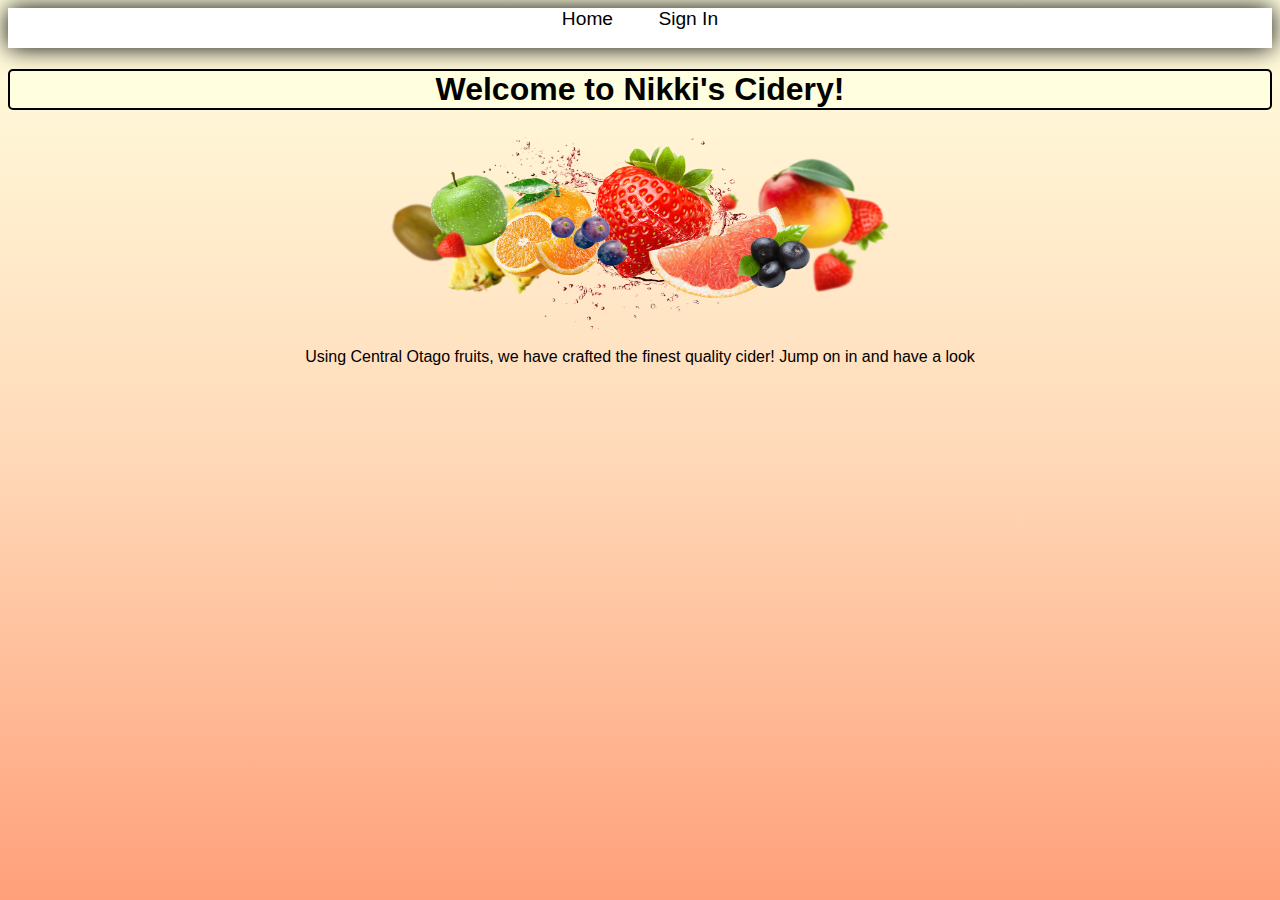
<file: public/index.html>
<!DOCTYPE html>
<html ng-app="ShoppingApp">
	<head>
		<title>Home Page</title>
		<meta charset="UTF-8">
		<meta name="viewport" content="width=device-width, initial-scale=1.0">
		<script src="js/angular.min.js"></script>
        <script src="js/angular-resource.min.js"></script>
        <script src="js/ngStorage.min.js"></script>
        <script src="js/shopping.js"></script>
		  <link rel="stylesheet" href="css/Style.css">
	</head>
	<body>
      <div ng-include="'menu.html'" ></div>
      <h1>Welcome to Nikki's Cidery!</h1>
		<img src="images/app.jpg" alt="Apples" style="width:500px;height:200px;" >
		
		<p>Using Central Otago fruits, we have crafted the finest quality cider!
			Jump on in and have a look </p>
		
	</body>
</html>
</file>
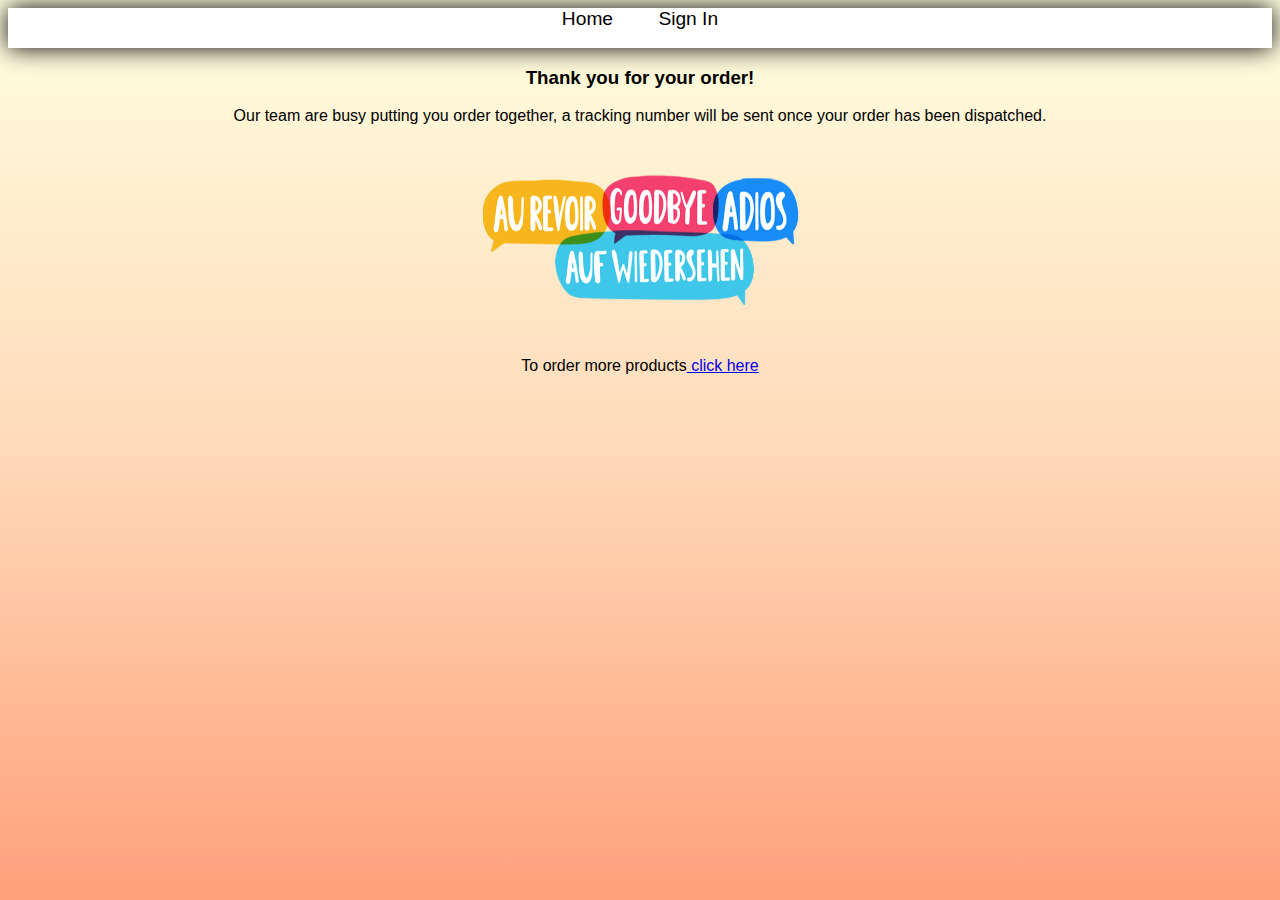
<file: public/orderconfirmation.html>
<!DOCTYPE html>
<html ng-app="ShoppingApp">
	<head>
		<title>Order Confirmation</title>
		<meta charset="UTF-8">
		<meta name="viewport" content="width=device-width, initial-scale=1.0">
			<script src="js/angular.min.js"></script>
        <script src="js/angular-resource.min.js"></script>
        <script src="js/ngStorage.min.js"></script>
        <script src="js/shopping.js"></script>
		  <link rel="stylesheet" href="css/Style.css">
	</head>
	<body>
		
		<div ng-include="'menu.html'" ></div>
      <h3>Thank you for your order!</h3>
		<p>Our team are busy putting you order together, a tracking number will be sent once
			your order has been dispatched.</p>
		<img src="images/goodbye.jpg" alt="bye" style="width:500px;height:200px;" >
		<p>
		To order more products<a href="products.html"> click here </a> </p>
		
	</body>
</html>
</file>
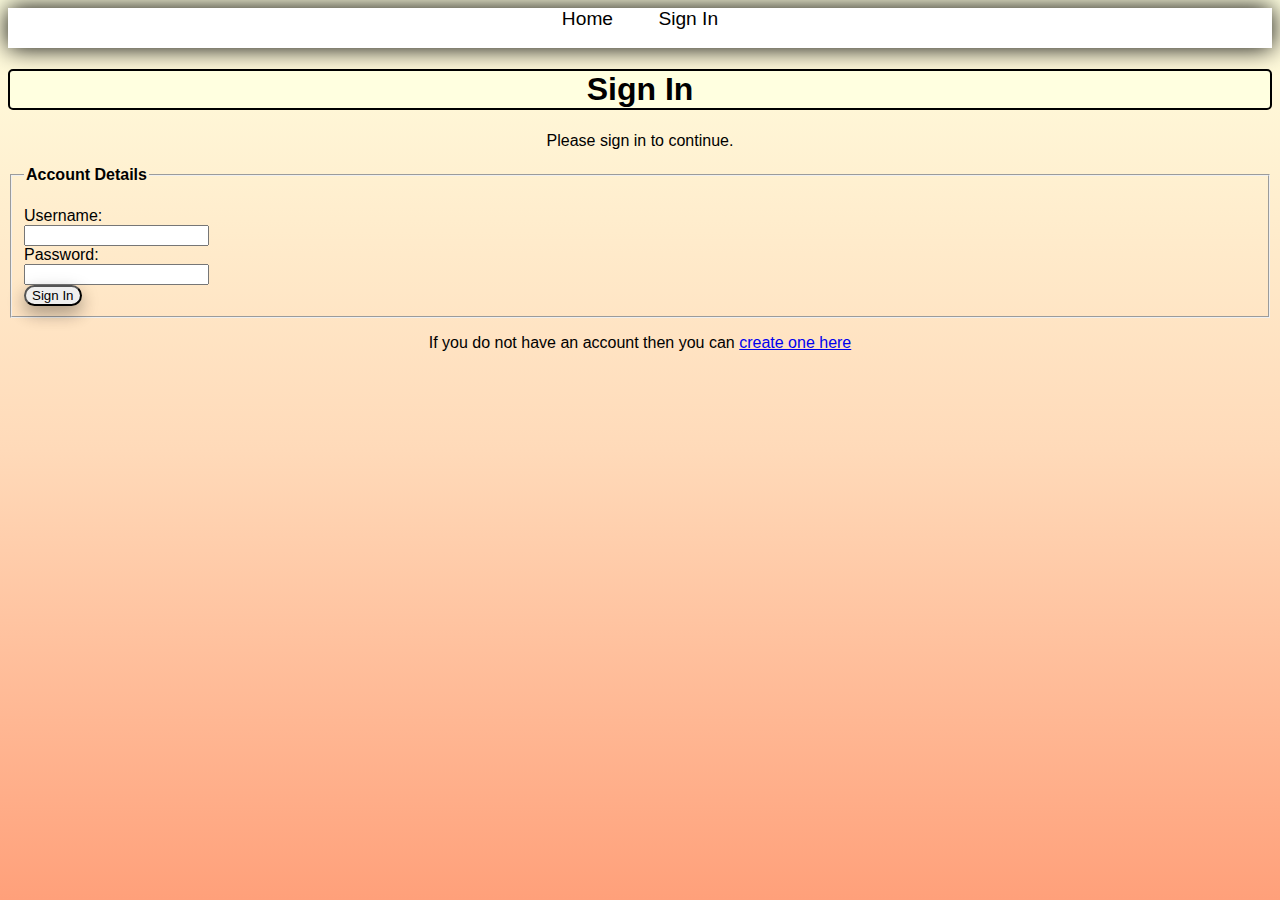
<file: public/signin.html>
<!DOCTYPE html>
<html ng-app="ShoppingApp">
	<head>          
		<title>Sign In</title>
		<meta charset="UTF-8">
		<meta name="viewport" content="width=device-width, initial-scale=1.0">
		<script src="js/angular.min.js"></script>
        <script src="js/angular-resource.min.js"></script>
        <script src="js/ngStorage.min.js"></script>
        <script src="js/shopping.js"></script>
		   <link rel="stylesheet" href="css/Style.css">
	</head>
	<body ng-controller="CustomerController as custCtrl">
      <div ng-include="'menu.html'" ></div>
      <h1>Sign In</h1>
		<p>{{custCtrl.signInMessage}}</p>
		<form ng-submit="custCtrl.signIn(username, password)">
			<fieldset>
			<legend> <b> Account Details </b> </legend>  <br>
			Username:<br>
			<input type="text" ng-model="username" required><br>
			Password:<br>
			<input type="password" ng-model="password" required><br>
			<button type="submit">Sign In</button>
			</fieldset>
		</form>
		<p>If you do not have an account then you can <a href="signup.html">create one here </a></p>
	</body>
</html>
</file>
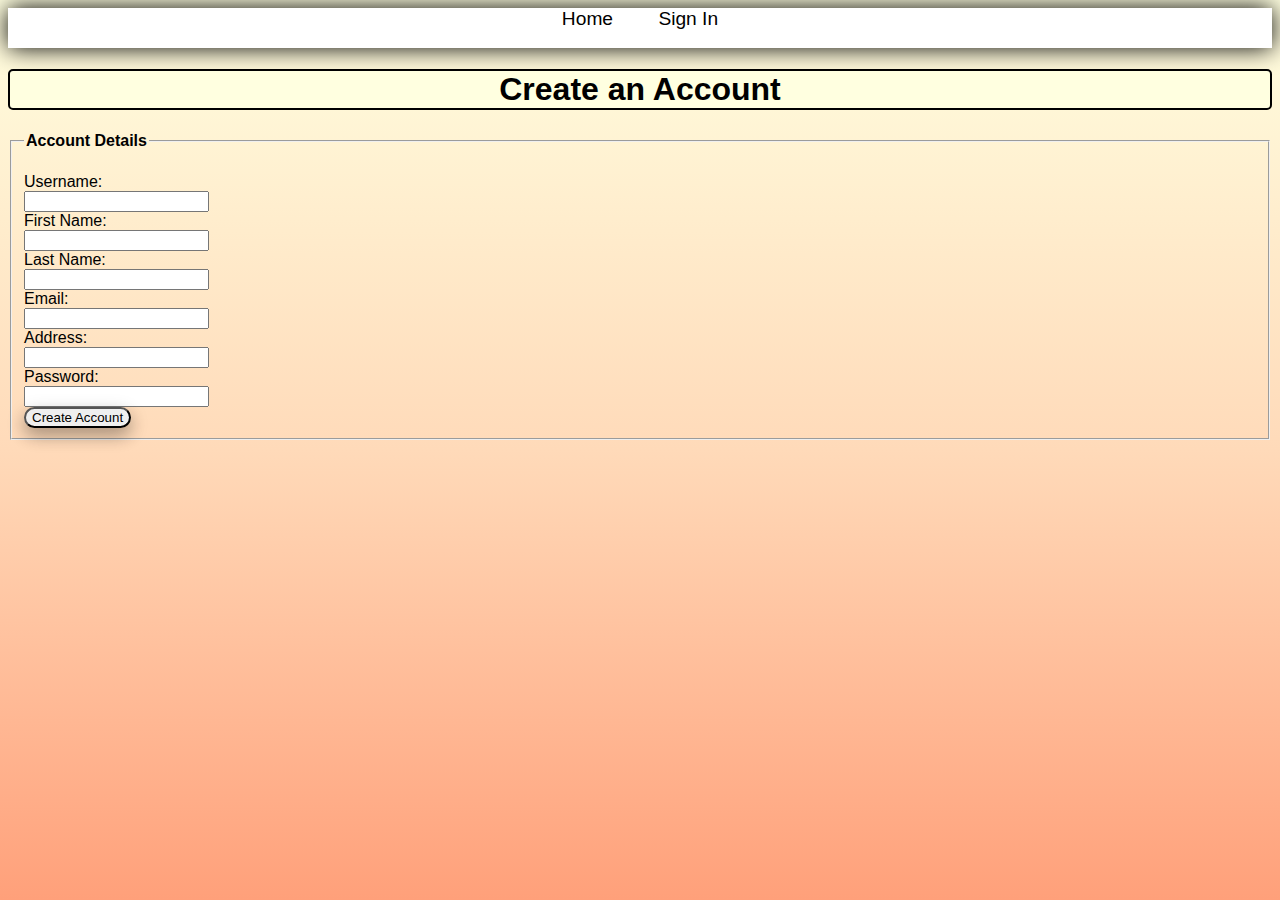
<file: public/signup.html>
<!DOCTYPE html>
<html ng-app="ShoppingApp">
	<head>
		<title>Create Account</title>
		<meta charset="UTF-8">
		<meta name="viewport" content="width=device-width, initial-scale=1.0">
		<script src="js/angular.min.js"></script>
        <script src="js/angular-resource.min.js"></script>
        <script src="js/ngStorage.min.js"></script>
        <script src="js/shopping.js"></script>
		   <link rel="stylesheet" href="css/Style.css">
	</head>

	<body>
     <div ng-include="'menu.html'" ></div>
		<h1>Create an Account</h1>
		<form ng-controller="CustomerController as custCtrl" ng-submit="custCtrl.registerCustomer(customer)">
			<fieldset>
				<legend> <b>Account Details</b> </legend>  <br>
			Username:<br>
			<input type="text" ng-model="customer.username" required><br>
			First Name:<br>
			<input type="text" ng-model="customer.firstName" required><br>
			Last Name:<br>
			<input type="text" ng-model="customer.surname"required><br>
			Email:<br>
			<input type="email" ng-model="customer.emailAddress"required><br>
			Address:<br>
			<input type="text" ng-model="customer.shippingAddress"required><br>
			Password:<br>
			<input type="password" ng-model="customer.password"required><br>
			<button type="submit"> Create Account</button>
			</fieldset>
		</form>
	</body>
</html>
</file>
<file: public/css/Style.css>
/* 
    Created on : 17/09/2019, 5:41:32 PM
    Author     : meani898
*/
body {
	background: linear-gradient(lightyellow, peachpuff,lightsalmon);
}

h1 {
	color: black;
	text-align: center;
	border-style: solid;
	border-width: 2px;
	border-radius: 5px;
	background-color: lightyellow;
	font-family: sans-serif;

}
h2 {
	color: black;
	text-align: left;
	font-family: sans-serif;
}

h3 {
	color: black;
	text-align: center;
	font-family: sans-serif;
}
h4 {
	color: black;
	text-align: left;
	font-family: sans-serif;
	font-size: 18px;
}

html {
   height: 100%;
}
p{
	color: black;
	text-align: center;
	font-family: sans-serif;
}
fieldset{
	font-family: sans-serif;
}

tr:hover {background-color: cornsilk;}
th, td {
	padding: 15px;
	text-align: left;
	font-family: sans-serif;
}

button {border-radius: 12px;
		  box-shadow: 0 8px 16px 0 rgba(0,0,0,0.2), 0 6px 20px 0 rgba(0,0,0,0.19);
		  font-family: sans-serif;
}
button:hover {
	background-color: lightsalmon;
	color: white;
}
img {
  display: block;
  margin-left: auto;
  margin-right: auto;
  width: 50%;
  max-width: 100%;
  height: auto;
}

#menu{
	font-size: larger;
	font-family: sans-serif;
	 text-align: center;
	 list-style-type: none;
  background-color: white;
    height: 40px;
	  box-shadow: 0 0 25px 0 black;
	  

}
#menu a:hover {
  
  color: black;
  
}

#menu a:link{color:black;
	  text-decoration: none;
	  padding:20px;
}
</file>
